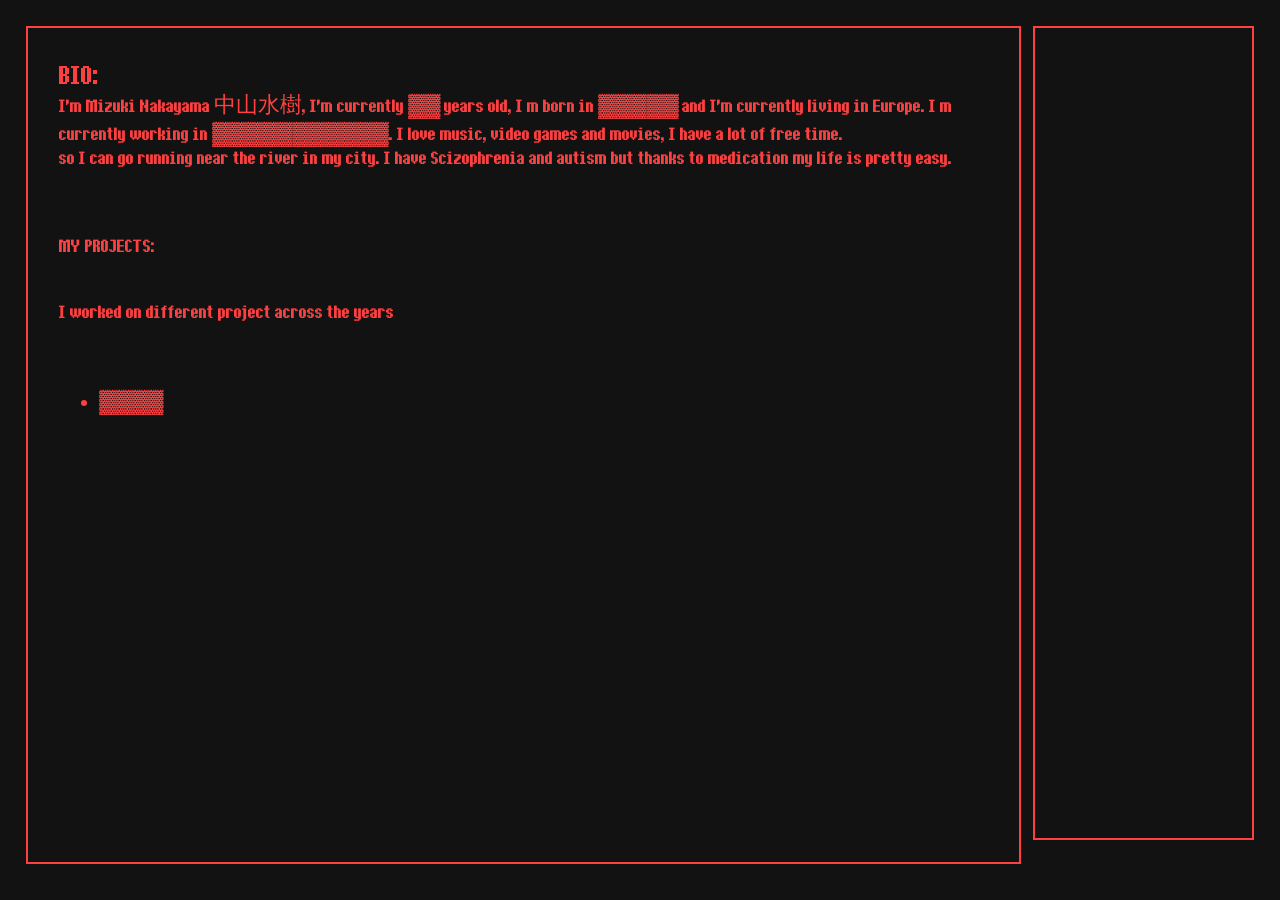
<file: index.html>
<!DOCTYPE html>
<html>
    <head>
        <link rel="stylesheet" href="style.css">
    <head>
    <body>
        <div class="mainbox">
            <div class="bio">
                <div class="bio-content">
                    <p class="bio-title">BIO:</p>
                    <p class="bio-text">I'm Mizuki Nakayama 中山水樹, I'm currently ▓▓ years old, I m born in ▓▓▓▓▓ and I'm currently living in Europe. I m currently working in ▓▓▓▓▓▓▓▓▓▓▓. I love music, video games and movies, I have a lot of free time.</br>
                        so I can go running near the river in my city. I have Scizophrenia and autism but thanks to medication my life is pretty easy.<p>

                    <p class="bio-projects">MY PROJECTS:</p>
                    <p>I worked on different project across the years</p>
                    <ul>
                        <li><p>▓▓▓▓</p></li>
                    </ul>
                </div>
            </div>
            <div class="link">

            </div>
        </div>

        <script src="./js/index.js"></script>
    </body>
</html>
</file>
<file: style.css>
@font-face {
    font-family: "Pixelatedfont";
    src: url("./font/ithaca-font/Ithaca-LVB75.ttf") format("truetype");
    font-display: swap;
}
body {
    background-color: #121212;
    color: #ff4040;
    font-family: Pixelatedfont;
    font-size: 22px;
    margin: 2%;
}
.mainbox {
    display: flex;
    justify-content: space-between;
}
.bio {
    border: 2px solid #ff4040;
    width: 80%;
    height: 90vh;
    position: relative;
    padding: 1%;
}
.link {
    border: 2px solid #ff4040;
    width: 18%;
    height: 90vh;
    position: relative;
    margin-left: 1%;
}
.bio-content {
    display: flex;
    flex-direction: column;
    align-items: flex-start;
    gap: 0;
    margin: 2%;
}
.bio-title {
    font-size: 32px;
    margin: 0;
    padding: 0;
}
.bio-text {
    margin: 0;
    padding: 0;
}
.central-textbox {
    display: flex;
    justify-content: center;
    flex-direction: column;
    align-items: center;
    min-height: 100vh;
    margin: 0;
    color: #ff4040;
    height: 20vh;
}
.textbox {
    display: flex;
    justify-content: center;
    border: 2px solid #ff4040;
    background-color: #121212;
    width: 16%;
    height: 3.8vh;
    font: inherit;
    color: inherit;
    margin: 0;
}
input:focus {
    outline: none;
}
</file>
